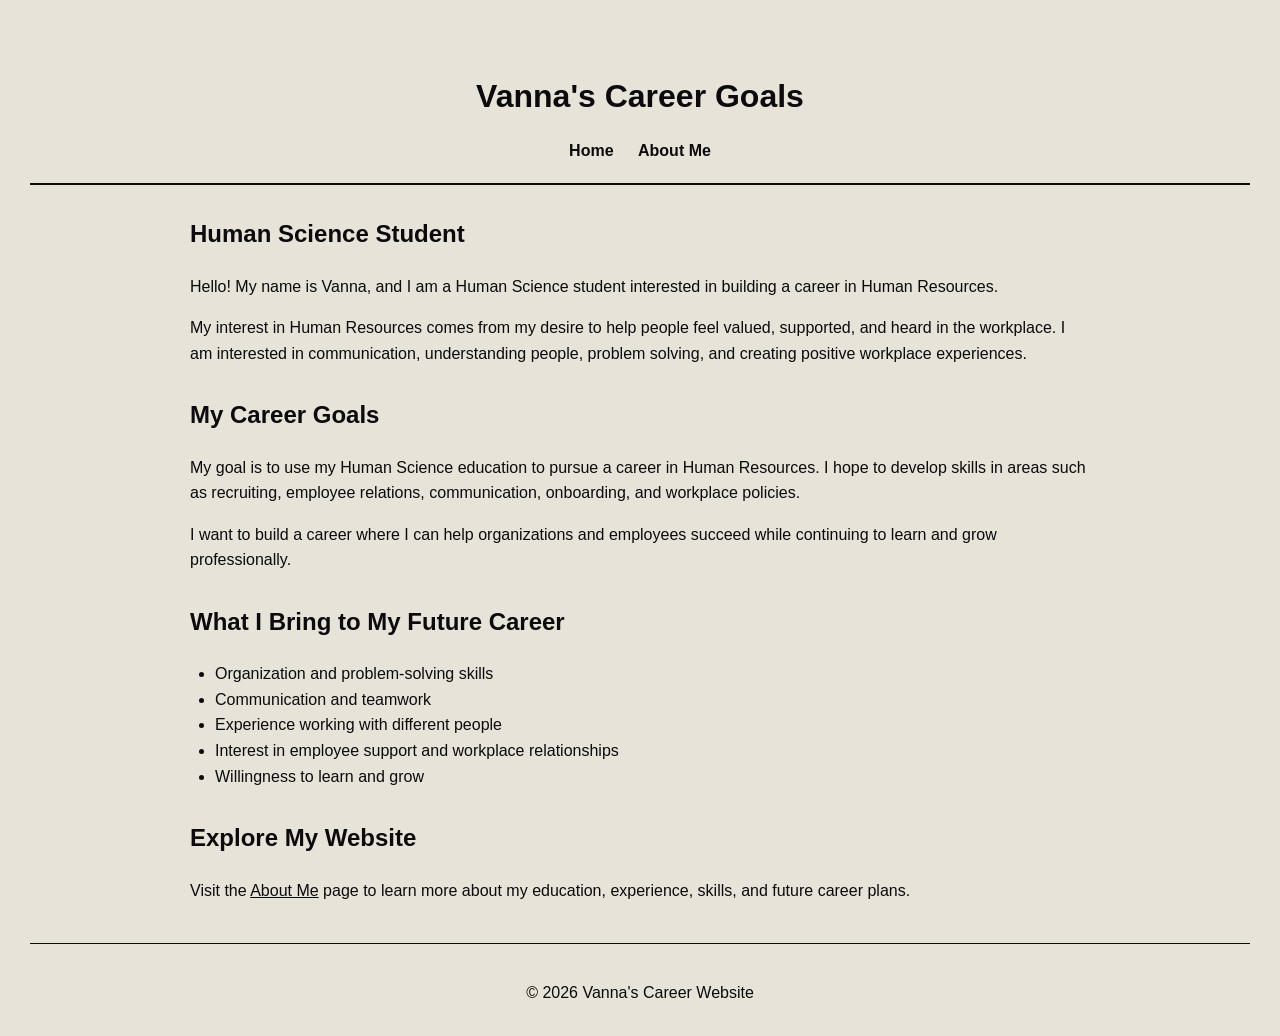
<file: index.html>
<!DOCTYPE html>
<html lang="en">
<head>
    <meta charset="UTF-8">
    <meta name="viewport" content="width=device-width, initial-scale=1.0">
    <title>Vanna's Career Goals</title>
    <link rel="stylesheet" href="style.css">
</head>

<body>

    <header>
        <h1>Vanna's Career Goals</h1>
        <nav>
            <a href="index.html">Home</a>
            <a href="about.html">About Me</a>
        </nav>
    </header>

    <main>
        <section>
            <h2>Human Science Student</h2>

            <p>
                Hello! My name is Vanna, and I am a Human Science student
                interested in building a career in Human Resources.
            </p>

            <p>
                My interest in Human Resources comes from my desire to help
                people feel valued, supported, and heard in the workplace.
                I am interested in communication, understanding people,
                problem solving, and creating positive workplace experiences.
            </p>
        </section>

        <section>
            <h2>My Career Goals</h2>

            <p>
                My goal is to use my Human Science education to pursue a
                career in Human Resources. I hope to develop skills in areas
                such as recruiting, employee relations, communication,
                onboarding, and workplace policies.
            </p>

            <p>
                I want to build a career where I can help organizations and
                employees succeed while continuing to learn and grow
                professionally.
            </p>
        </section>

        <section>
            <h2>What I Bring to My Future Career</h2>

            <ul>
                <li>Organization and problem-solving skills</li>
                <li>Communication and teamwork</li>
                <li>Experience working with different people</li>
                <li>Interest in employee support and workplace relationships</li>
                <li>Willingness to learn and grow</li>
            </ul>
        </section>

        <section>
            <h2>Explore My Website</h2>

            <p>
                Visit the <a href="about.html">About Me</a> page to learn
                more about my education, experience, skills, and future
                career plans.
            </p>
        </section>
    </main>

    <footer>
        <p>&copy; 2026 Vanna's Career Website</p>
    </footer>

</body>
</html>
</file>
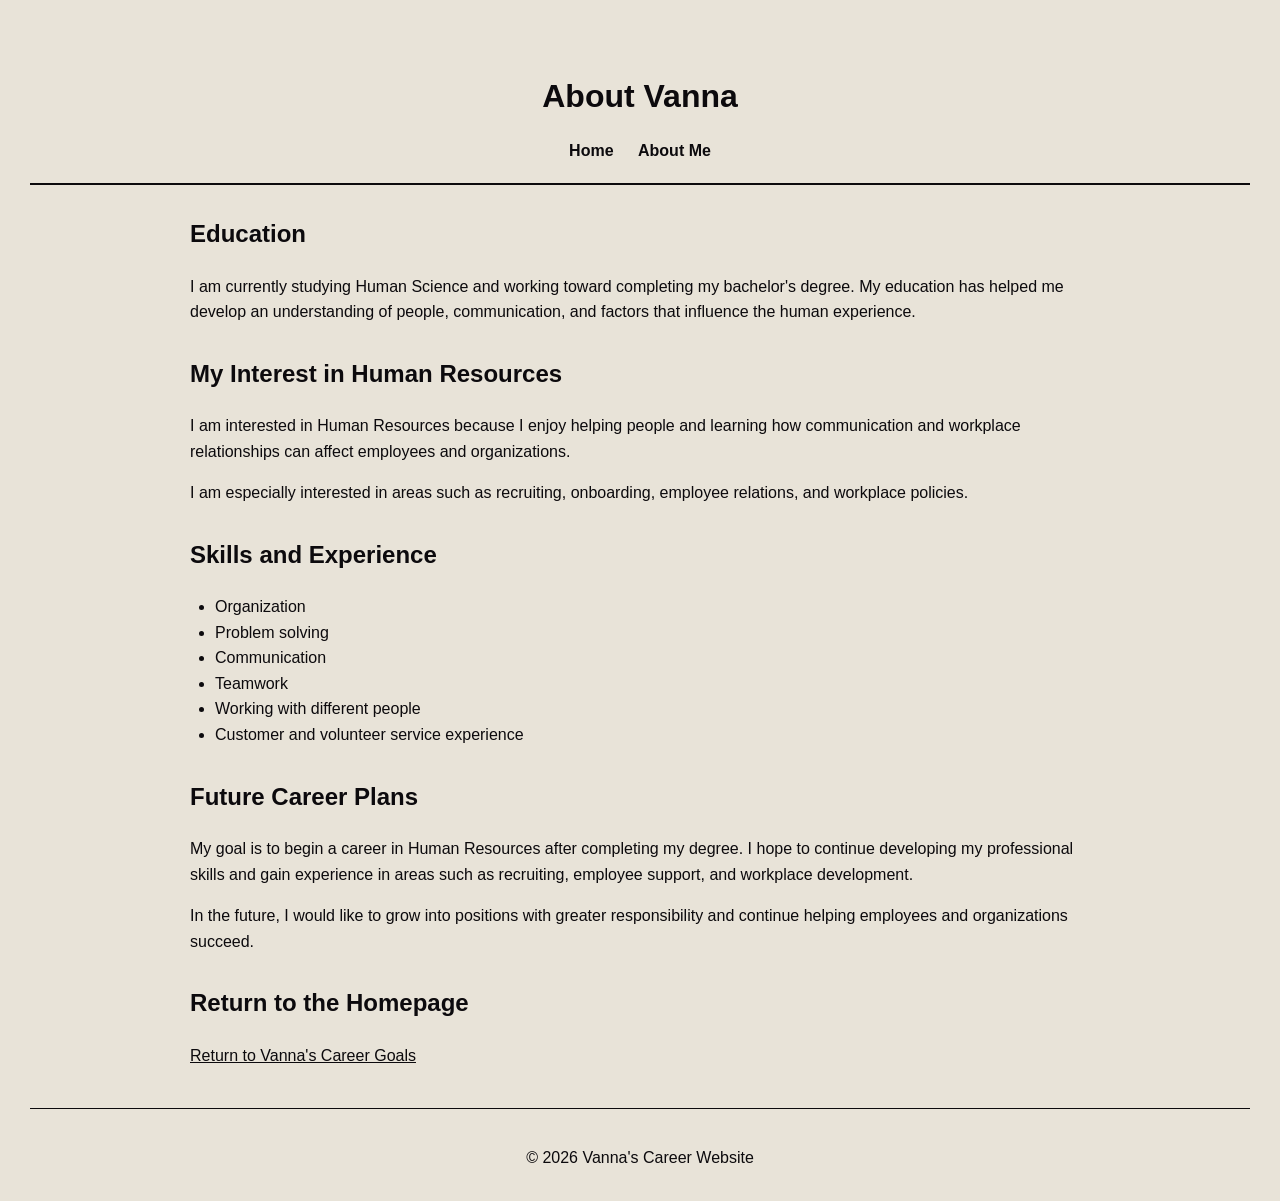
<file: about.html>
<!DOCTYPE html>
<html lang="en">
<head>
    <meta charset="UTF-8">
    <meta name="viewport" content="width=device-width, initial-scale=1.0">
    <title>About Vanna</title>
    <link rel="stylesheet" href="style.css">
</head>

<body>

    <header>
        <h1>About Vanna</h1>
        <nav>
            <a href="index.html">Home</a>
            <a href="about.html">About Me</a>
        </nav>
    </header>

    <main>
        <section>
            <h2>Education</h2>

            <p>
                I am currently studying Human Science and working toward
                completing my bachelor's degree. My education has helped me
                develop an understanding of people, communication, and
                factors that influence the human experience.
            </p>
        </section>

        <section>
            <h2>My Interest in Human Resources</h2>

            <p>
                I am interested in Human Resources because I enjoy helping
                people and learning how communication and workplace
                relationships can affect employees and organizations.
            </p>

            <p>
                I am especially interested in areas such as recruiting,
                onboarding, employee relations, and workplace policies.
            </p>
        </section>

        <section>
            <h2>Skills and Experience</h2>

            <ul>
                <li>Organization</li>
                <li>Problem solving</li>
                <li>Communication</li>
                <li>Teamwork</li>
                <li>Working with different people</li>
                <li>Customer and volunteer service experience</li>
            </ul>
        </section>

        <section>
            <h2>Future Career Plans</h2>

            <p>
                My goal is to begin a career in Human Resources after
                completing my degree. I hope to continue developing my
                professional skills and gain experience in areas such as
                recruiting, employee support, and workplace development.
            </p>

            <p>
                In the future, I would like to grow into positions with
                greater responsibility and continue helping employees and
                organizations succeed.
            </p>
        </section>

        <section>
            <h2>Return to the Homepage</h2>

            <p>
                <a href="index.html">Return to Vanna's Career Goals</a>
            </p>
        </section>
    </main>

    <footer>
        <p>&copy; 2026 Vanna's Career Website</p>
    </footer>

</body>
</html>
</file>
<file: style.css>
body {
    background-color: #E8E3D8;
    color: #0C0A0D;
    font-family: Arial, sans-serif;
    margin: 30px;
    line-height: 1.6;
}

header {
    text-align: center;
    padding: 20px;
    border-bottom: 2px solid #0C0A0D;
}

h1 {
    margin-bottom: 10px;
}

h2 {
    margin-top: 30px;
}

nav {
    margin-top: 15px;
}

nav a {
    margin: 0 10px;
    color: #0C0A0D;
    text-decoration: none;
    font-weight: bold;
}

nav a:hover {
    text-decoration: underline;
}

main {
    max-width: 900px;
    margin: 0 auto;
}

section {
    margin: 30px 0;
}

ul {
    padding-left: 25px;
}

a {
    color: #0C0A0D;
}

footer {
    text-align: center;
    margin-top: 40px;
    padding-top: 20px;
    border-top: 1px solid #0C0A0D;
}
</file>
